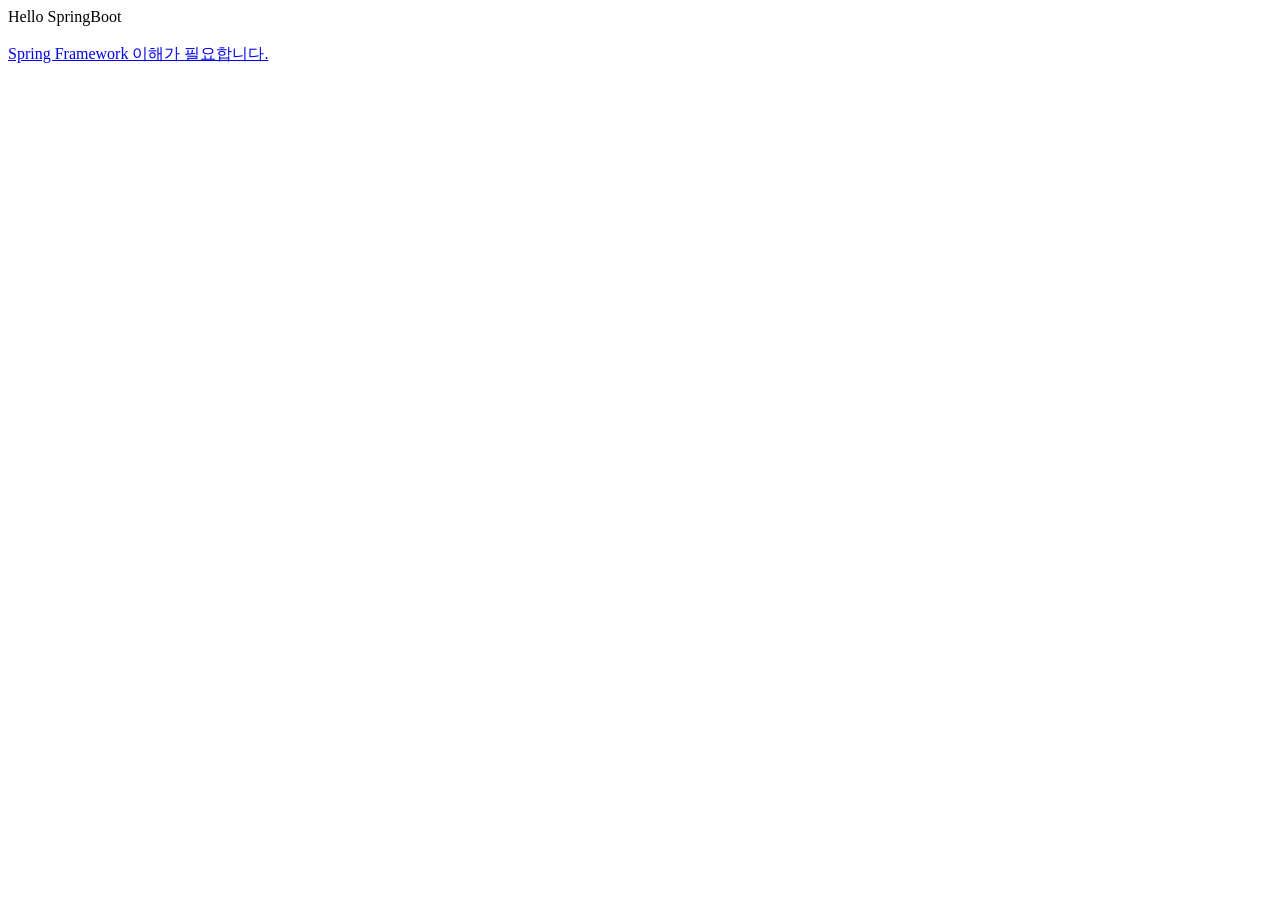
<file: 00HelloBoot/src/main/resources/static/index.html>
<!DOCTYPE html>

<html>

<head>
<meta charset="UTF-8">
<title>Insert title here</title>
</head>

<body>

	Hello SpringBoot <br/><br/>
	
	<a href="/test/imageTest.html">Spring Framework 이해가 필요합니다.</a>
	
</body>
</html>
</file>
